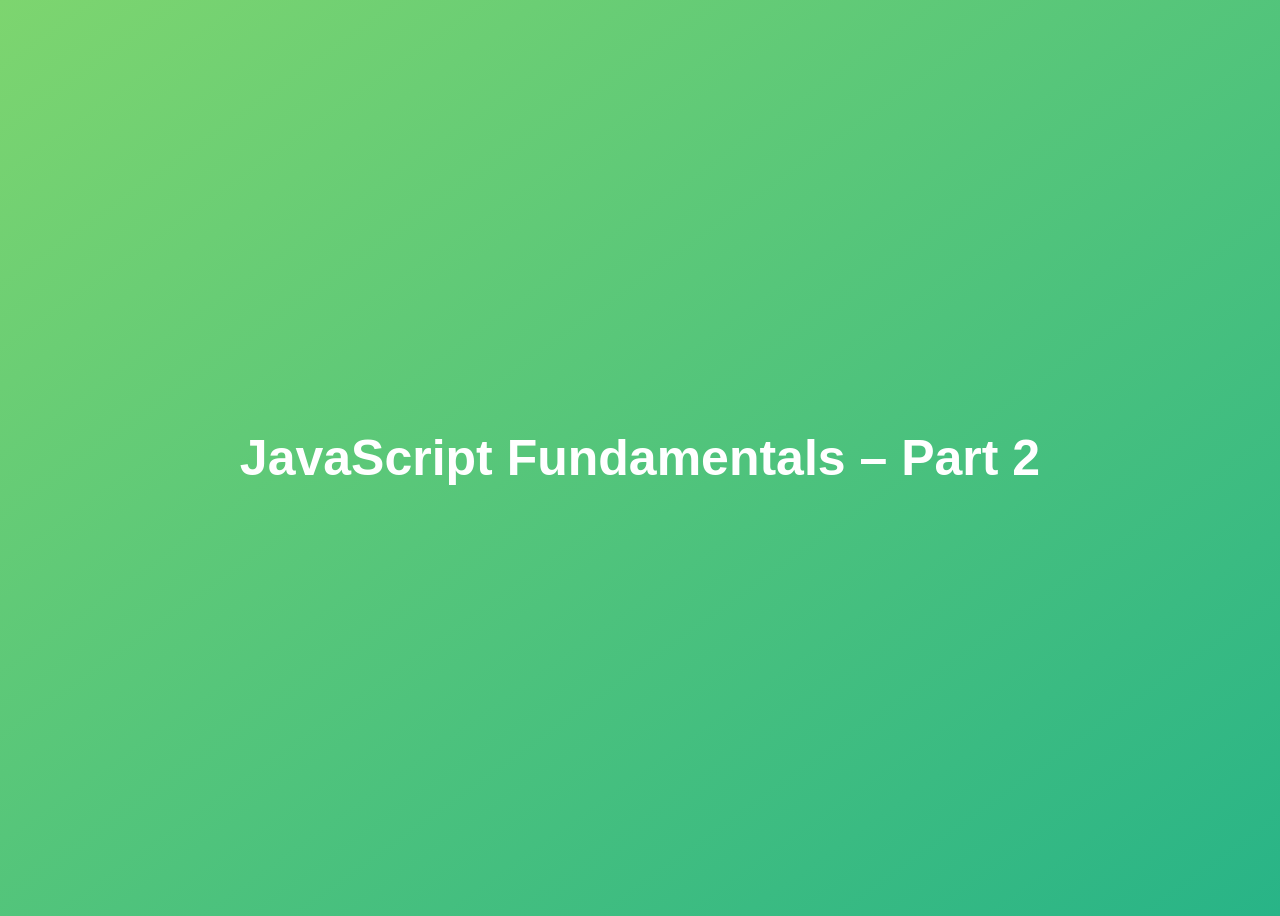
<file: 01_js-fundamentals_P2/index.html>
<!DOCTYPE html>
<html lang="en">
  <head>
    <meta charset="UTF-8" />
    <meta name="viewport" content="width=device-width, initial-scale=1.0" />
    <meta http-equiv="X-UA-Compatible" content="ie=edge" />
    <title>JavaScript Fundamentals – Part 2</title>
    <style>
      body {
        height: 100vh;
        display: flex;
        align-items: center;
        background: linear-gradient(to top left, #28b487, #7dd56f);
      }
      h1 {
        font-family: sans-serif;
        font-size: 50px;
        line-height: 1.3;
        width: 100%;
        padding: 30px;
        text-align: center;
        color: white;
      }
    </style>
  </head>
  <body>
    <h1>JavaScript Fundamentals – Part 2</h1>
    <script src="script.js"></script>
  </body>
</html>
</file>
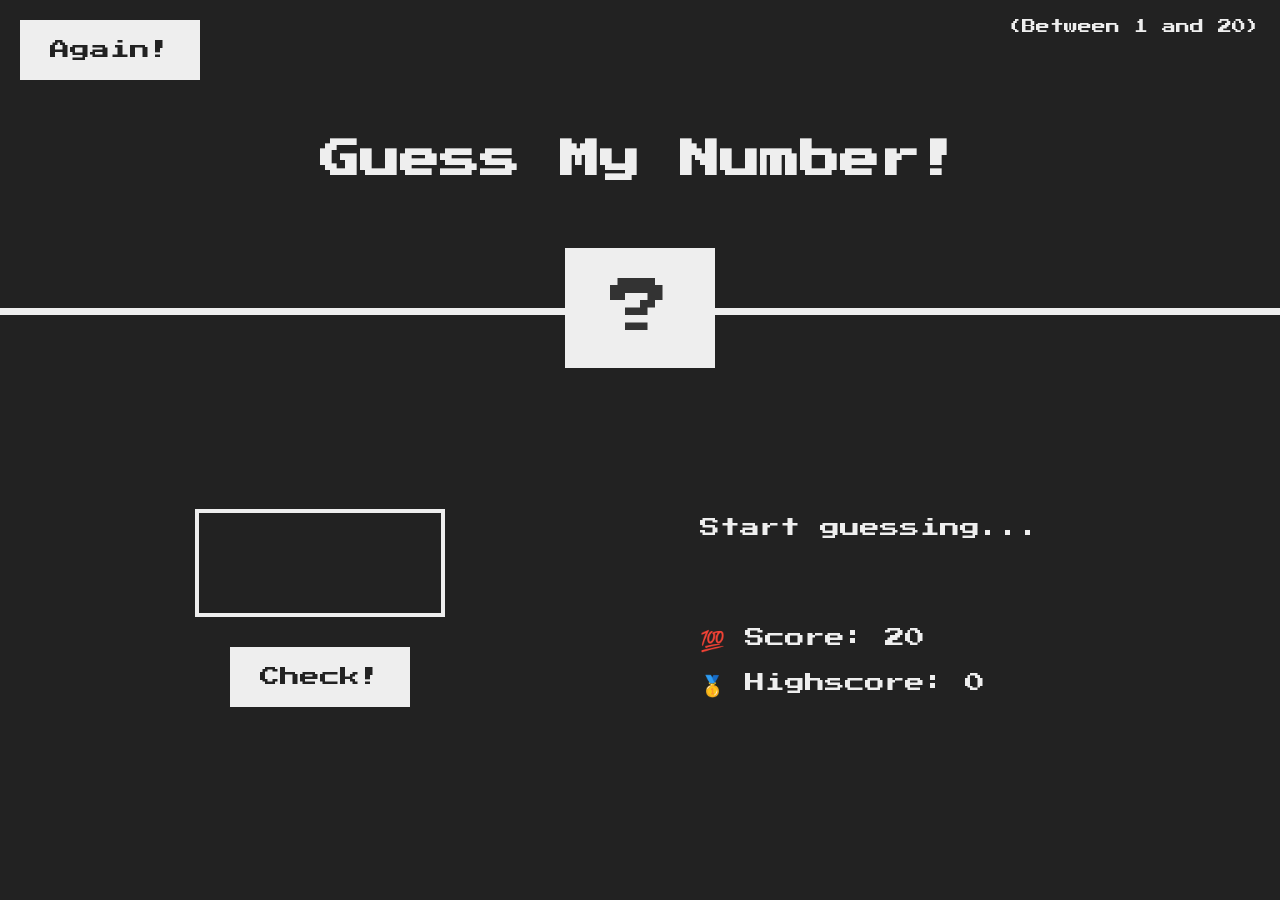
<file: 05_Guess_My_Number/index.html>
<!DOCTYPE html>
<html lang="en">
  <head>
    <meta charset="UTF-8" />
    <meta name="viewport" content="width=device-width, initial-scale=1.0" />
    <meta http-equiv="X-UA-Compatible" content="ie=edge" />
    <link rel="stylesheet" href="style.css" />
    <title>Guess My Number!</title>
  </head>
  <body>
    <header>
      <h1>Guess My Number!</h1>
      <p class="between">(Between 1 and 20)</p>
      <button class="btn again">Again!</button>
      <div class="number">?</div>
    </header>
    <main>
      <section class="left">
        <input type="number" class="guess" />
        <button class="btn check">Check!</button>
      </section>
      <section class="right">
        <p class="message">Start guessing...</p>
        <p class="label-score">💯 Score: <span class="score">20</span></p>
        <p class="label-highscore">
          🥇 Highscore: <span class="highscore">0</span>
        </p>
      </section>
    </main>
    <script src="script.js"></script>
  </body>
</html>
</file>
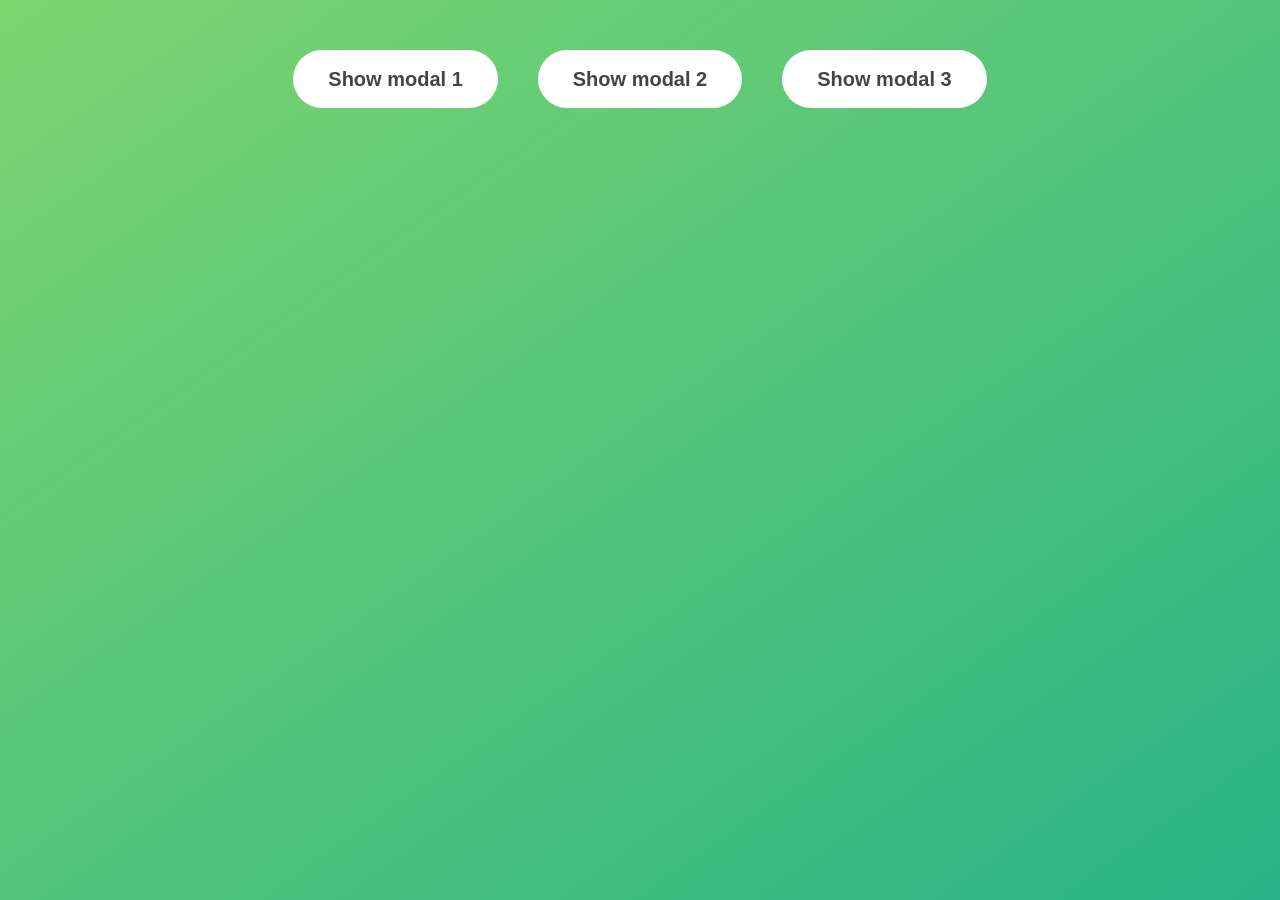
<file: 06_Modal_Window/index.html>
<!DOCTYPE html>
<html lang="en">
  <head>
    <meta charset="UTF-8" />
    <meta name="viewport" content="width=device-width, initial-scale=1.0" />
    <meta http-equiv="X-UA-Compatible" content="ie=edge" />
    <link rel="stylesheet" href="style.css" />
    <title>Modal window</title>
  </head>
  <body>
    <button class="show-modal">Show modal 1</button>
    <button class="show-modal">Show modal 2</button>
    <button class="show-modal">Show modal 3</button>

    <div class="modal hidden">
      <button class="close-modal">&times;</button>
      <h1>I'm a modal window 😍</h1>
      <p>
        Lorem ipsum dolor sit amet, consectetur adipisicing elit, sed do eiusmod
        tempor incididunt ut labore et dolore magna aliqua. Ut enim ad minim
        veniam, quis nostrud exercitation ullamco laboris nisi ut aliquip ex ea
        commodo consequat. Duis aute irure dolor in reprehenderit in voluptate
        velit esse cillum dolore eu fugiat nulla pariatur. Excepteur sint
        occaecat cupidatat non proident, sunt in culpa qui officia deserunt
        mollit anim id est laborum.
      </p>
    </div>
    <div class="overlay hidden"></div>

    <script src="script.js"></script>
  </body>
</html>
</file>
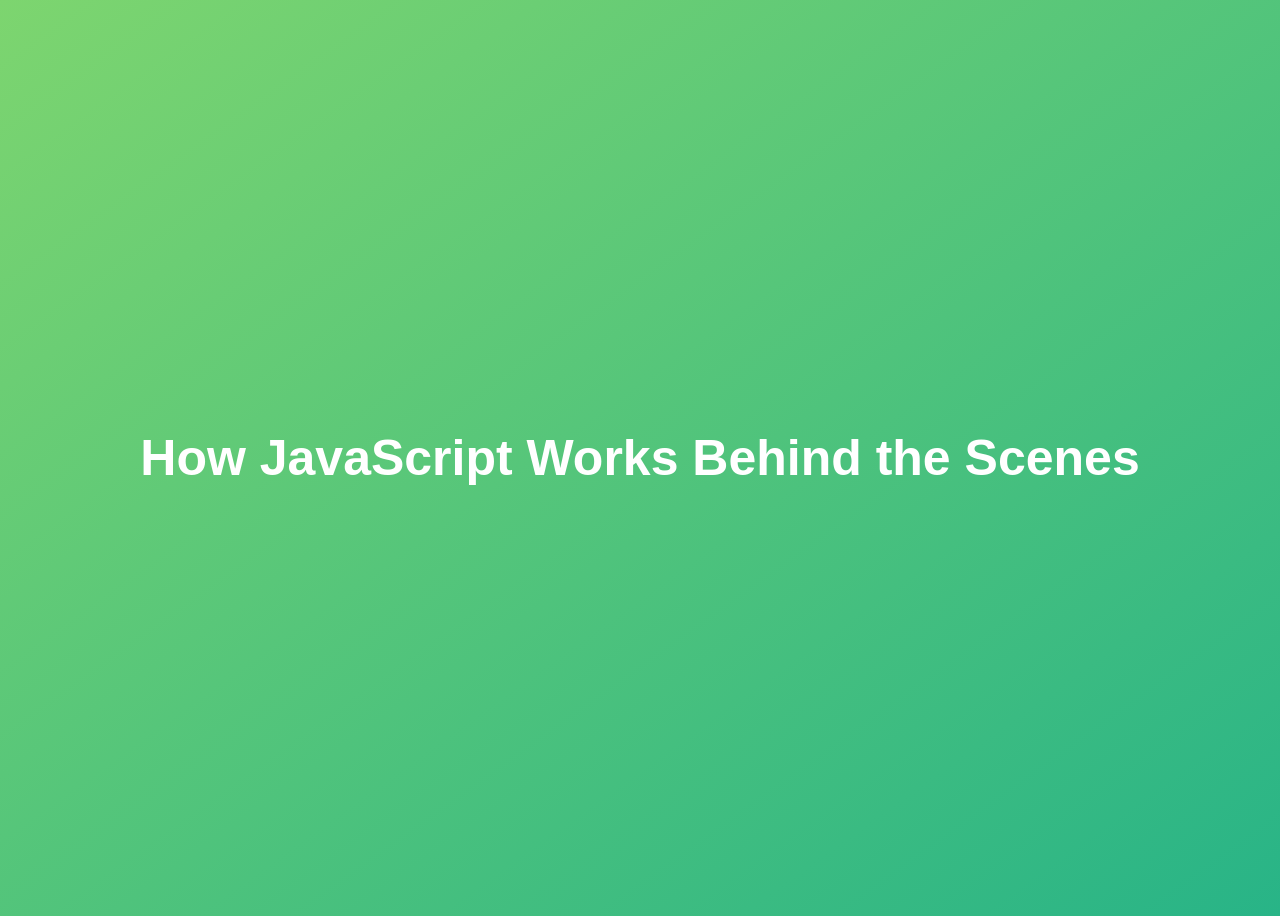
<file: 07_js-behind-the-scenes/index.html>
<!DOCTYPE html>
<html lang="en">
  <head>
    <meta charset="UTF-8" />
    <meta name="viewport" content="width=device-width, initial-scale=1.0" />
    <meta http-equiv="X-UA-Compatible" content="ie=edge" />
    <title>How JavaScript Works Behind the Scenes</title>
    <style>
      body {
        height: 100vh;
        display: flex;
        align-items: center;
        background: linear-gradient(to top left, #28b487, #7dd56f);
      }
      h1 {
        font-family: sans-serif;
        font-size: 50px;
        line-height: 1.3;
        width: 100%;
        padding: 30px;
        text-align: center;
        color: white;
      }
    </style>
  </head>
  <body>
    <h1>How JavaScript Works Behind the Scenes</h1>
    <script src="script.js"></script>
  </body>
</html>
</file>
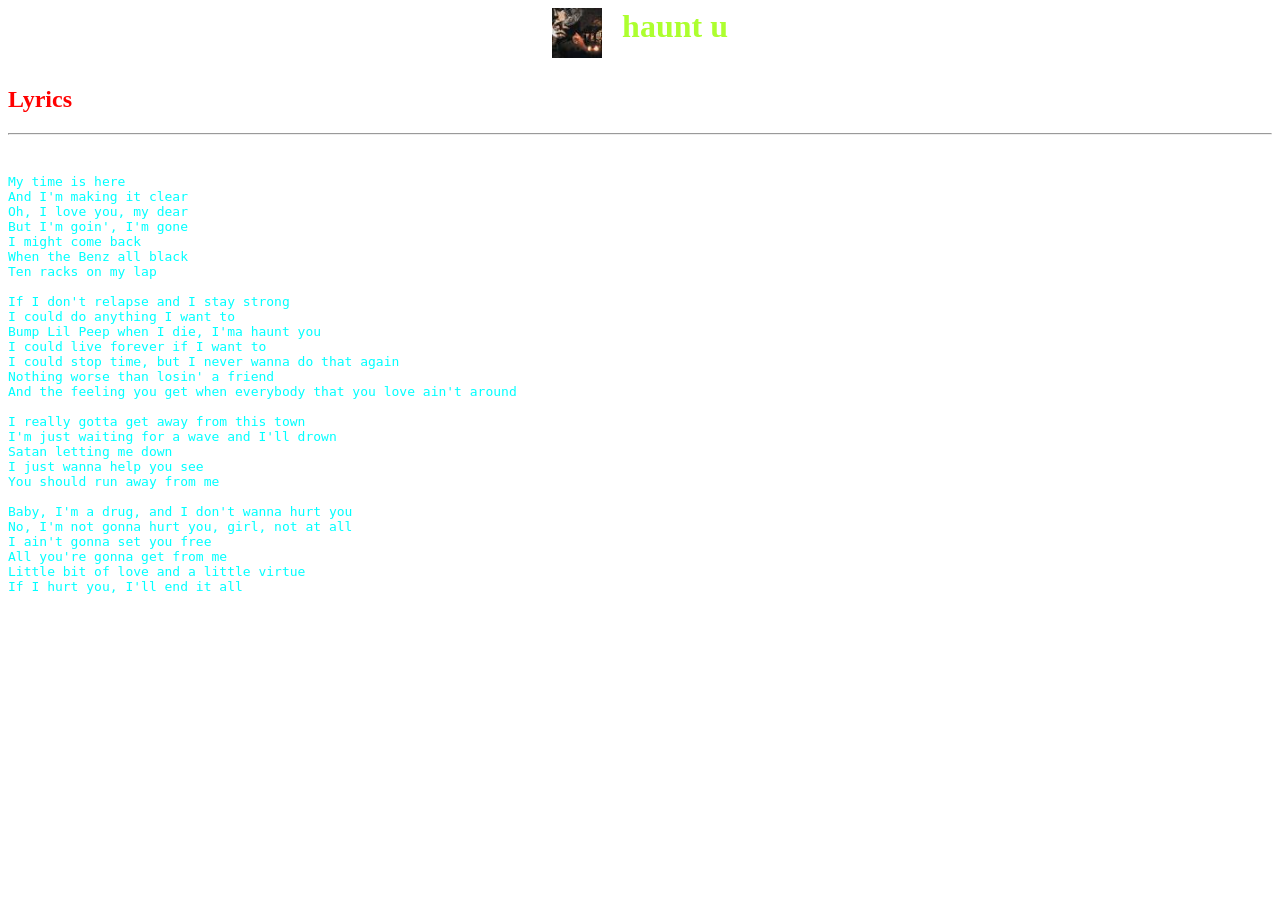
<file: 04_HTML-&-CSS/lyrics.html>
<!doctype html>
<html lang="en">
  <head>
    <meta charset="UTF-8" />
    <meta name="viewport" content="width=device-width, initial-scale=1.0" />
    <title>Lyrics</title>
    <link rel="stylesheet" href="lyrics.css" />
  </head>
  <body>
    <div class="header-container">
      <img
        src="[data-uri]"
        alt="Pic not found!"
        width="50"
        height="50"
      />
      <h1>haunt u</h1>
    </div>

    <h2 id="discription">Lyrics</h2>
    <hr />
    <br />
    <pre id="lyric">
My time is here
And I'm making it clear
Oh, I love you, my dear
But I'm goin', I'm gone
I might come back
When the Benz all black
Ten racks on my lap

If I don't relapse and I stay strong
I could do anything I want to
Bump Lil Peep when I die, I'ma haunt you
I could live forever if I want to
I could stop time, but I never wanna do that again
Nothing worse than losin' a friend
And the feeling you get when everybody that you love ain't around

I really gotta get away from this town
I'm just waiting for a wave and I'll drown
Satan letting me down
I just wanna help you see
You should run away from me

Baby, I'm a drug, and I don't wanna hurt you
No, I'm not gonna hurt you, girl, not at all
I ain't gonna set you free
All you're gonna get from me
Little bit of love and a little virtue
If I hurt you, I'll end it all
    </pre>
  </body>
</html>
</file>
<file: 05_Guess_My_Number/style.css>
@import url('https://fonts.googleapis.com/css?family=Press+Start+2P&display=swap');

* {
  margin: 0;
  padding: 0;
  box-sizing: inherit;
}

html {
  font-size: 62.5%;
  box-sizing: border-box;
}

body {
  font-family: 'Press Start 2P', sans-serif;
  color: #eee;
  background-color: #222;
  /* background-color: #60b347; */
}

/* LAYOUT */
header {
  position: relative;
  height: 35vh;
  border-bottom: 7px solid #eee;
}

main {
  height: 65vh;
  color: #eee;
  display: flex;
  align-items: center;
  justify-content: space-around;
}

.left {
  width: 52rem;
  display: flex;
  flex-direction: column;
  align-items: center;
}

.right {
  width: 52rem;
  font-size: 2rem;
}

/* ELEMENTS STYLE */
h1 {
  font-size: 4rem;
  text-align: center;
  position: absolute;
  width: 100%;
  top: 52%;
  left: 50%;
  transform: translate(-50%, -50%);
}

.number {
  background: #eee;
  color: #333;
  font-size: 6rem;
  width: 15rem;
  padding: 3rem 0rem;
  text-align: center;
  position: absolute;
  bottom: 0;
  left: 50%;
  transform: translate(-50%, 50%);
}

.between {
  font-size: 1.4rem;
  position: absolute;
  top: 2rem;
  right: 2rem;
}

.again {
  position: absolute;
  top: 2rem;
  left: 2rem;
}

.guess {
  background: none;
  border: 4px solid #eee;
  font-family: inherit;
  color: inherit;
  font-size: 5rem;
  padding: 2.5rem;
  width: 25rem;
  text-align: center;
  display: block;
  margin-bottom: 3rem;
}

.btn {
  border: none;
  background-color: #eee;
  color: #222;
  font-size: 2rem;
  font-family: inherit;
  padding: 2rem 3rem;
  cursor: pointer;
}

.btn:hover {
  background-color: #ccc;
}

.message {
  margin-bottom: 8rem;
  height: 3rem;
}

.label-score {
  margin-bottom: 2rem;
}
</file>
<file: 06_Modal_Window/style.css>
* {
  margin: 0;
  padding: 0;
  box-sizing: inherit;
}

html {
  font-size: 62.5%;
  box-sizing: border-box;
}

body {
  font-family: sans-serif;
  color: #333;
  line-height: 1.5;
  height: 100vh;
  position: relative;
  display: flex;
  align-items: flex-start;
  justify-content: center;
  background: linear-gradient(to top left, #28b487, #7dd56f);
}

.show-modal {
  font-size: 2rem;
  font-weight: 600;
  padding: 1.75rem 3.5rem;
  margin: 5rem 2rem;
  border: none;
  background-color: #fff;
  color: #444;
  border-radius: 10rem;
  cursor: pointer;
}

.close-modal {
  position: absolute;
  top: 1.2rem;
  right: 2rem;
  font-size: 5rem;
  color: #333;
  cursor: pointer;
  border: none;
  background: none;
}

h1 {
  font-size: 2.5rem;
  margin-bottom: 2rem;
}

p {
  font-size: 1.8rem;
}

/* -------------------------- */
/* CLASSES TO MAKE MODAL WORK */
.hidden {
  display: none;
}

.modal {
  position: absolute;
  top: 50%;
  left: 50%;
  transform: translate(-50%, -50%);
  width: 70%;

  background-color: white;
  padding: 6rem;
  border-radius: 5px;
  box-shadow: 0 3rem 5rem rgba(0, 0, 0, 0.3);
  z-index: 10;
}

.overlay {
  position: absolute;
  top: 0;
  left: 0;
  width: 100%;
  height: 100%;
  background-color: rgba(0, 0, 0, 0.6);
  backdrop-filter: blur(3px);
  z-index: 5;
}
</file>
<file: 04_HTML-&-CSS/lyrics.css>
.header-container {
  display: flex;
  gap: 20px;
  justify-content: center;
}
.header-container h1 {
  color: greenyellow;
  margin-top: 0px;
}

#discription {
  color: rgb(255, 0, 0);
}
#lyric {
  color: aqua;
}
</file>
